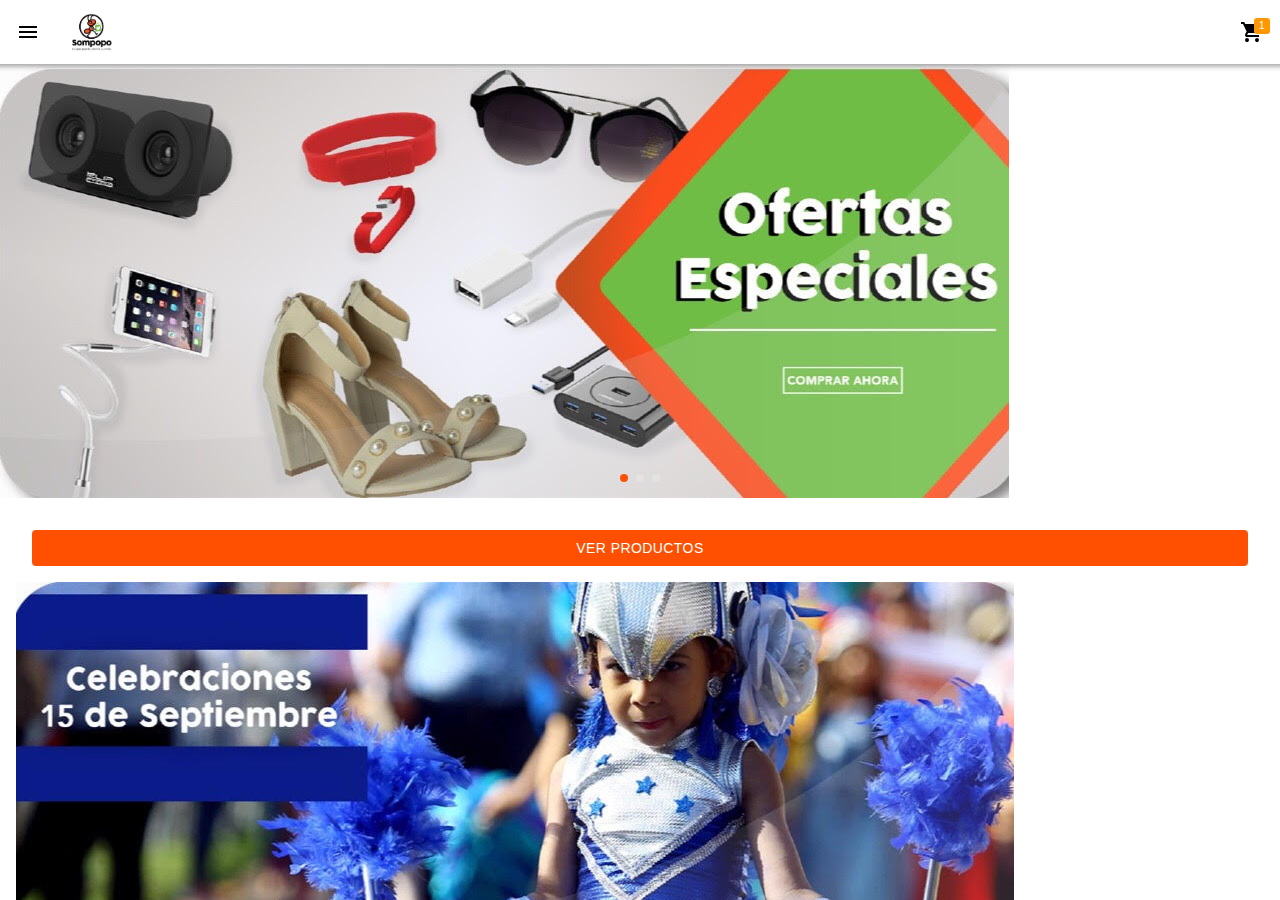
<file: index.html>
<!doctype html>
<html>
<head>
<meta charset="utf-8">
<title>Sompopo</title>
<meta name="viewport" content="width=device-width, initial-scale=1.0">
<link href="css/framework7.min.css" rel="stylesheet">
<link href="css/f7-icons.css" rel="stylesheet">
<link href="css/material-icons.css" rel="stylesheet">
<link href="css/style.css" rel="stylesheet">

</head>

<body class="color-theme-white">
	<!-- App root element -->
    <div id="app">
      <!-- Statusbar overlay -->
      <div class="statusbar"></div>
		<section class="panel panel-left panel-cover">
			
			<div class="block bg-perfil">
				<i class="icono-perfil">DP</i>
				<b>Diego Paredes</b><br>
				diegospm97@gmail.com
			</div>
			<div class="list media-list margin-cero">
				<ul>
					<li>
						<a class="item-content item-link" href="/inicio/">
							<div class="item-media">
								<i class="icon material-icons">home</i>
							</div>
							<div class="item-inner">
								Inicio
							</div>
						</a>
					
					</li>
					
					<li>
						<a class="item-content item-link">
							<div class="item-media">
								<i class="icon material-icons">account_box</i>
							</div>
							<div class="item-inner">
								Cuenta
							</div>
						</a>
					
					</li>
					<li>
						<a class="item-content item-link">
							<div class="item-media">
								<i class="icon material-icons">shop</i>
							</div>
							<div class="item-inner">
								Mis Pedidos
							</div>
						</a>
					
					</li>
					<li>
						<a class="item-content item-link">
							<div class="item-media">
								<i class="icon material-icons">announcement</i>
							</div>
							<div class="item-inner">
								Notificaciones
							</div>
						</a>
					
					</li>
					
					<li>
						<a class="item-content item-link">
							<div class="item-media">
								<i class="icon material-icons">settings</i>
							</div>
							<div class="item-inner">
								Configuración
							</div>
						</a>
					
					<li>
						<a class="item-content item-link">
							<div class="item-media">
								<i class="icon material-icons">text_format</i>
							</div>
							<div class="item-inner">
								Acera de 
							</div>
		
		                </a>
					 
					</li>
					
					
					 
					</li>
					<li class="margin-list">
						<a class="item-content item-link">
							<div class="item-media">
								<i class="icon material-icons">help_outline</i>
							</div>
							<div class="item-inner">
								Términos y condiciones
							</div>
						</a>
					
					</li>
					<li>
						<a class="item-content item-link">
							<div class="item-media">
								<i class="icon material-icons">help</i>
							</div>
							<div class="item-inner">
								Ayuda
							</div>
						</a>
					
					</li>
					<li>
						<a class="item-content item-link">
							<div class="item-media">
								<i class="icon material-icons">close</i>
							</div>
							<div class="item-inner">
								Cerrar Sesión
							</div>
						</a>
					
					</li>
				</ul>
			
			</div>
		</section>
      <!-- Your main view, should have "view-main" class -->
      <section class="view view-main view-init">
        <!-- Initial Page, "data-name" contains page name -->
        <div data-name="home" class="page">

          <!-- Top Navbar -->
          <div class="navbar">
            <div class="navbar-inner">
				<div class="left">
					<a class="icon-only link panel-open" data-panel="left"><i class="icon material-icons">menu</i></a>
				</div>
              <div class="title"><img src="img/a2c2393c9563ba6bd08624f620235590.jpg" class="img-responsive" alt="#" width="40px"></div>
				<div class="right">
				<a class="icon-only link"><i class="icon material-icons">shopping_cart<span class="badge color-orange">1</span></i></a>
				</div>
            </div>
          </div>

          <!-- Scrollable page content -->
          <article class="page-content">
			  
			  <section id="sec-slider">
			  <div class="swiper-container swiper-init" data-speed="400" data-space-between="0" data-pagination='{"el": ".swiper-pagination"}'>
    			<!-- Slides wrapper -->
    			<div class="swiper-wrapper">
      		  <!-- Slides -->
        		<div class="swiper-slide"><img src="img/promo1.jpg" class="img-responsive" alt="##"></div>
        		<div class="swiper-slide"><img src="img/promo2.jpg" class="img-responsive" alt="##"></div>
        		<div class="swiper-slide"><img src="img/promo3.jpg" class="img-responsive" alt="##"></div>
        			
    			</div>
   			 <!-- Pagination, if required -->
    			<div class="swiper-pagination"></div>
				</div>
			  
			  </section>
			  
			  <section id="sec-category" class="block">
			  
				  <div class="block-title" align="center" id="categorias">
				  	<a href="/productos/" class="button button-fill">VER PRODUCTOS</a>
				  </div>
			  		
				  <div class="row">
				  	
					  <article class="col">
						<a href="/productos/">
						  <div class="over-category">
					  		<img src="img/promo3.jpg" class="img-responsive" alt="##">
							
						</div>
						</a>
					</article>
					 
				  
				  </div>
				  
				  <div class="row">
				  
					  <article class="col">
						<div class="over-category">
					  		<img src="img/promo5.jpg" class="img-responsive" alt="##">
							
						</div>
					</article>
					
				  </div>
				  
				  <div class="row">
				  
					  <article class="col">
						<div class="over-category">
					  		<img src="img/promo4.jpg" class="img-responsive" alt="##">
							
						</div>
					</article>
					
				  </div>
				  
				  
			  </section>
			
		</article>
        </div>
      </section>
    </div>
	
	
	<script src="js/framework7.min.js"></script>
	<script src="js/my-app.js"></script>
</body>
</html>
</file>
<file: css/f7-icons.css>
@font-face {
  font-family: 'Framework7 Icons';
  font-style: normal;
  font-weight: 400;
  src: url("../fonts/Framework7Icons-Regular.eot");
  src: url("../fonts/Framework7Icons-Regular.woff2") format("woff2"),
       url("../fonts/Framework7Icons-Regular.woff") format("woff"),
       url("../fonts/Framework7Icons-Regular.ttf") format("truetype");
}

.f7-icons {
  font-family: 'Framework7 Icons';
  font-weight: normal;
  font-style: normal;
  font-size: 25px;
  line-height: 1;
  letter-spacing: normal;
  text-transform: none;
  display: inline-block;
  white-space: nowrap;
  word-wrap: normal;
  direction: ltr;
  -webkit-font-smoothing: antialiased;
  text-rendering: optimizeLegibility;
  -moz-osx-font-smoothing: grayscale;
  -webkit-font-feature-settings: "liga";
  -moz-font-feature-settings: "liga=1";
  -moz-font-feature-settings: "liga";
  font-feature-settings: "liga";
  text-align: center;
}
</file>
<file: css/material-icons.css>
@font-face {
  font-family: 'Material Icons';
  font-style: normal;
  font-weight: 400;
  src: url(../fonts/MaterialIcons-Regular.eot); /* For IE6-8 */
  src: local('../fonts/Material Icons'),
       local('../fonts/MaterialIcons-Regular'),
       url(../fonts/MaterialIcons-Regular.woff2) format('woff2'),
       url(../fonts/MaterialIcons-Regular.woff) format('woff'),
       url(../fonts/MaterialIcons-Regular.ttf) format('truetype');
}

.material-icons {
  font-family: 'Material Icons';
  font-weight: normal;
  font-style: normal;
  font-size: 24px;  /* Preferred icon size */
  display: inline-block;
  line-height: 1;
  text-transform: none;
  letter-spacing: normal;
  word-wrap: normal;
  white-space: nowrap;
  direction: ltr;
  -webkit-font-smoothing: antialiased;
  text-rendering: optimizeLegibility;
  -moz-osx-font-smoothing: grayscale;
  font-feature-settings: 'liga';
}
</file>
<file: css/style.css>
@import url('https://fonts.googleapis.com/css?family=Lato:300,400,700,900');
body{
	font-family: 'Lato', sans-serif;
}

.bg-perfil{
	background-color: #fff;
	color: #FF4F00;
	padding: 10px 20px !important;
	margin: 0 !important;
}

.icono-perfil{
	width:80px;
	height:80px;
	line-height: 80px;
	display:block;
	font-size:18px;
	background-color: #FF4F00;
	text-align:center;
	border-radius: 100%;
	color: #fff;
}

.navbar i{
	color: #000;
}
.margin-cero{
	margin: 0 !important;
}

.margin-list{
	margin-top: 50px;
}

.img-responsive{
	max-width: 100%;
	display: block;
	
}

.swiper-pagination-bullet{
	background-color: #fff !important;
}
.swiper-pagination-bullet-active{
	background-color: #FF4F00 !important;
}

.over-category{
	position: relative;
}

.info-category{
	position: absolute;
	width: 100%;
	height:100%;
	top: 0;
	left:0;
	background-color: rgba(0,0,0,0.80);
	color: #fff;
	text-align: center;
	display: flex;
	justify-content: center;
	align-items: center;
}


#sec-category .row{
	margin-top: 5px;
}

#sec-category .info-category h4{
	text-transform: uppercase;
	font-size: 12px;
	
}

#sec-category .info-category h4::after{
	content: '';
	width: 80px;
	border: 1px solid #73ff00;
	display: block;
	margin: 0 auto;
}
#categorias .button{
	background-color: #ff4f00;
	color: #fff;
}
.btn-black{
	border-radius: 0 !important;
	margin-top: 10px;
}

.title{
	color: #000;
}
</file>
